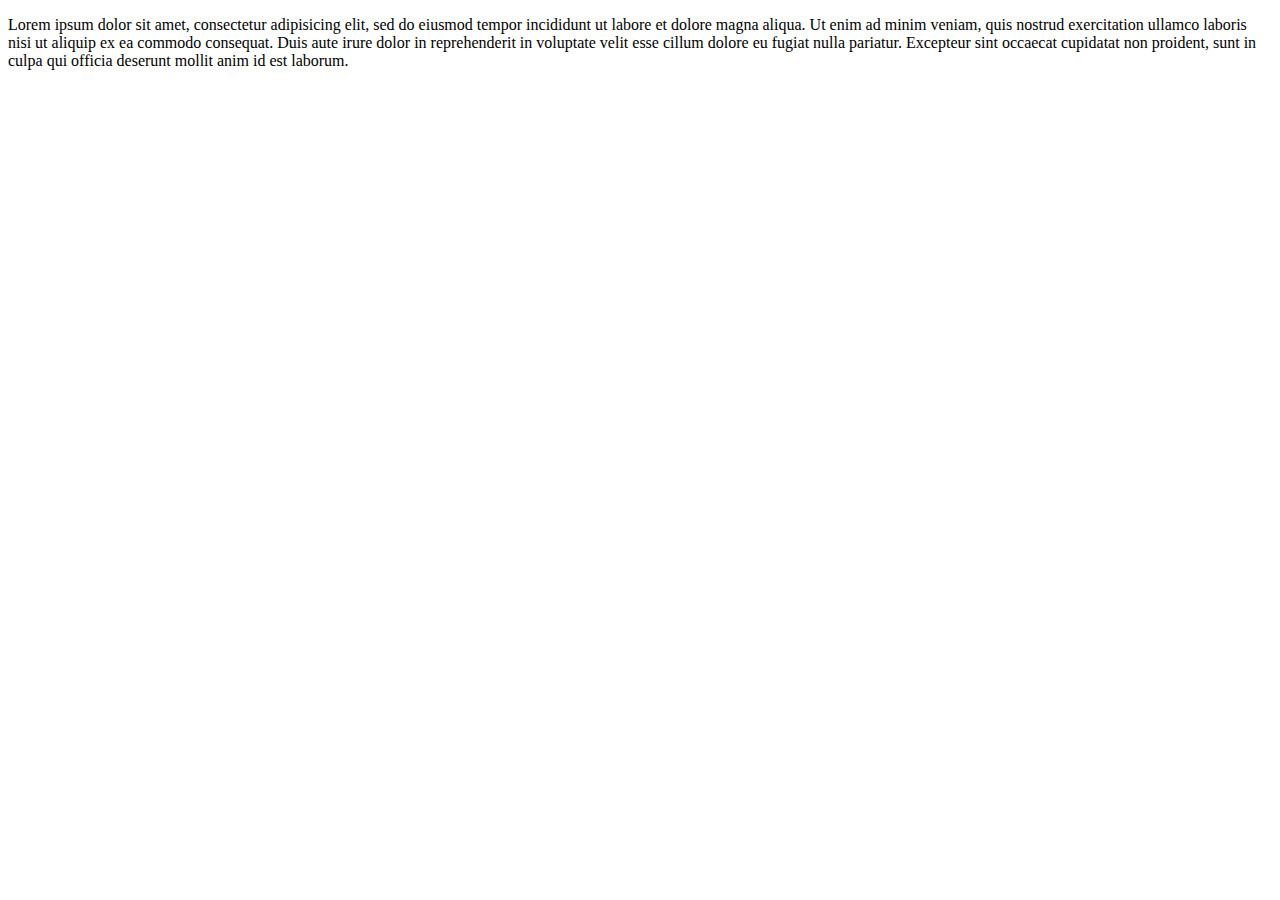
<file: index.html>
<!DOCTYPE html>
<html>
<head>
<meta charset="utf-8">
	<title>Inicio</title>
</head>
<body>
<p>Lorem ipsum dolor sit amet, consectetur adipisicing elit, sed do eiusmod
tempor incididunt ut labore et dolore magna aliqua. Ut enim ad minim veniam,
quis nostrud exercitation ullamco laboris nisi ut aliquip ex ea commodo
consequat. Duis aute irure dolor in reprehenderit in voluptate velit esse
cillum dolore eu fugiat nulla pariatur. Excepteur sint occaecat cupidatat non
proident, sunt in culpa qui officia deserunt mollit anim id est laborum.</p>

</body>
</html>
</file>
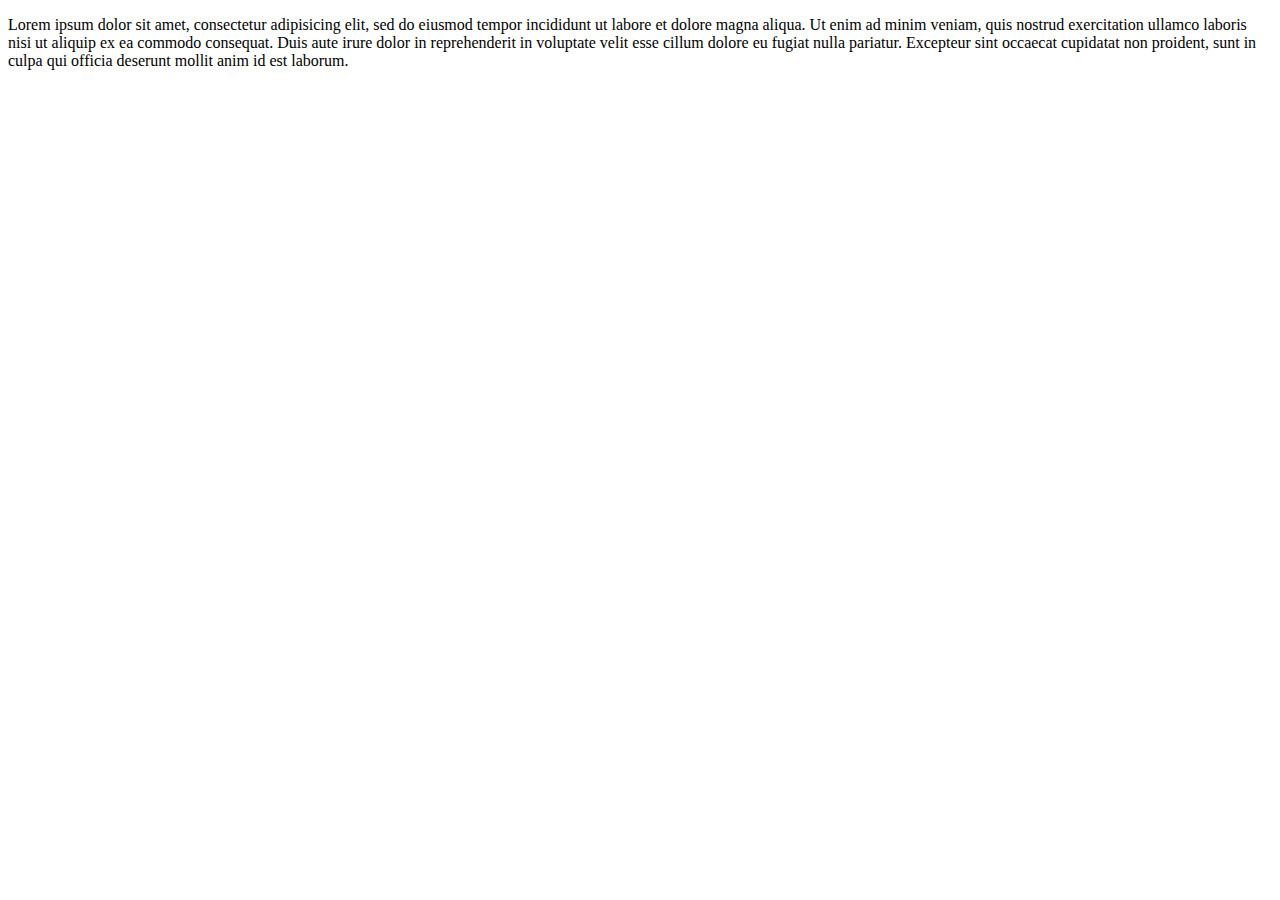
<file: contactenos.html>
<!DOCTYPE html>
<html>
<head>
<meta charset="utf-8">
	<title>contactenos</title>
</head>
<body>
<p>Lorem ipsum dolor sit amet, consectetur adipisicing elit, sed do eiusmod
tempor incididunt ut labore et dolore magna aliqua. Ut enim ad minim veniam,
quis nostrud exercitation ullamco laboris nisi ut aliquip ex ea commodo
consequat. Duis aute irure dolor in reprehenderit in voluptate velit esse
cillum dolore eu fugiat nulla pariatur. Excepteur sint occaecat cupidatat non
proident, sunt in culpa qui officia deserunt mollit anim id est laborum.</p>

</body>
</html>
</file>
